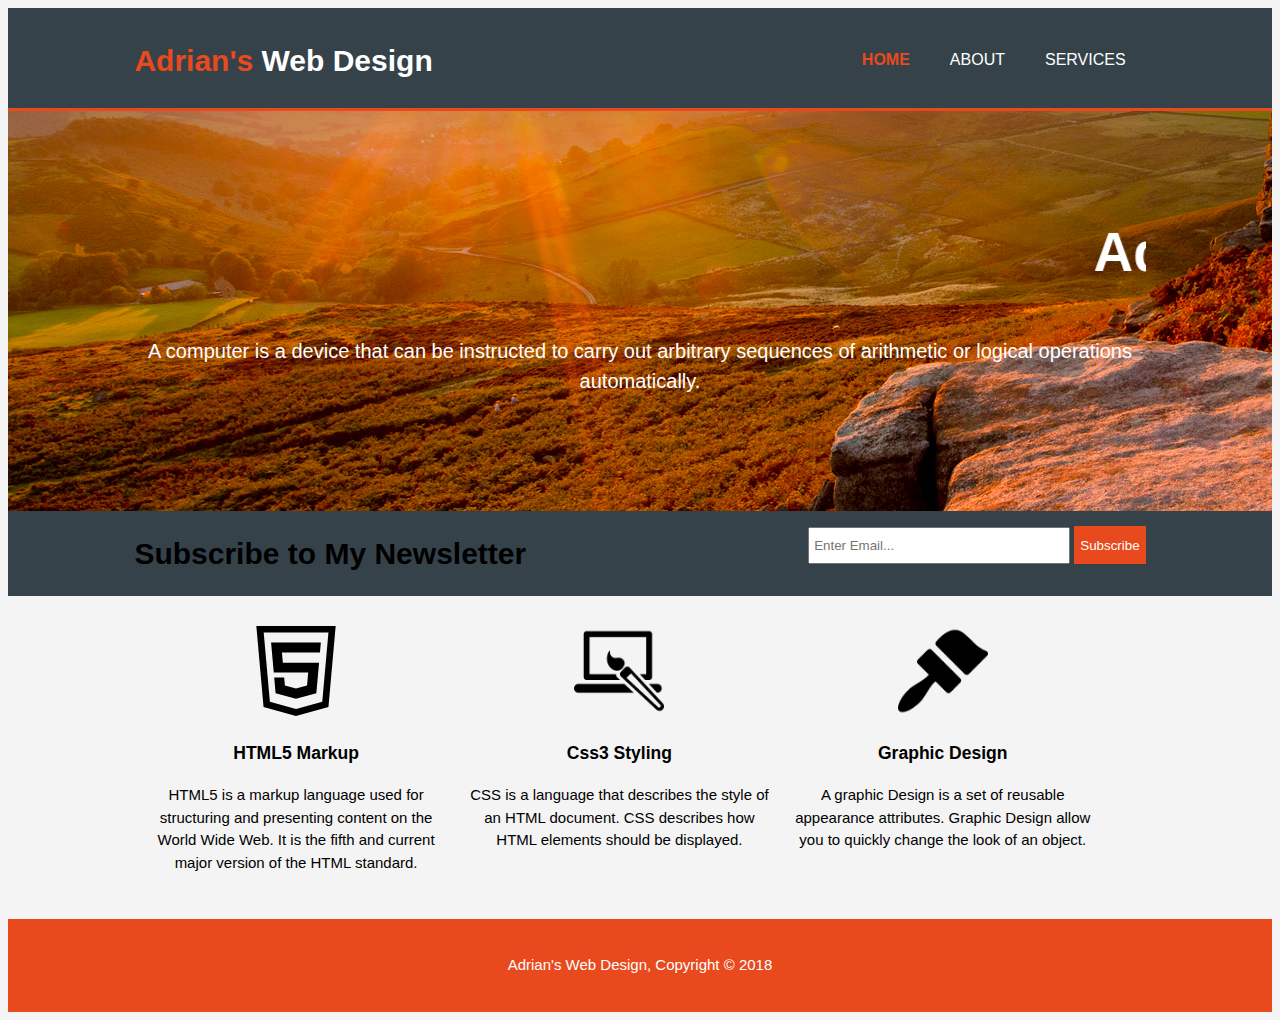
<file: Medical Website/index.html>
<!DOCTYPE html>

<html>

<head>

<meta charset="utf-8">
<meta name= "viewport" content="width=device-width">
<meta name= "description" content="Affordable and professional web Design">
<meta name= "keywords" content="web design, affordable web design, professional web design">
<meta name= "author" content="Tearon Adrian">
<title>Adrian's Web Design | Welcome </title>
<link rel="stylesheet" href="./css/style.css">
</head>
<body>
<header>
<div class="container">
<div id="branding">

<h1><span class="highlight">Adrian's</span> Web Design

</h1>
</div>
<nav>
<ul>
<li><span class="current"><a href="index.html">Home</a></li>
<li><a href="about.html">About</a></li>
<li><a href="services.html">Services</a></li>
               
</nav>
   
    
</header>
       
       
<section id= "showcase">
       
<div class="container">
       
<h1><marquee>Adrian's Professional  Web Design</marquee></h1>
       
<p>A computer is a device that can be instructed to carry out arbitrary sequences of arithmetic or logical operations automatically.</p>
       
</div>
       
</section>
       
<section id="newsletter">
       
<div class="container">
       


<h1>Subscribe to My Newsletter</h1>
       
<form>
       
<input type="email" placeholder="Enter Email...">
       
<button type="submit" class="button_1">Subscribe</button>
       
</form>
       
</div>
       
</section>
       
<section id="boxes">
       


<div class="container">
       
<div class="box">
       
<img src="./img/logo-html.svg">
       
<h3>HTML5 Markup</h3>
       
<p> HTML5 is a markup language used for structuring and presenting content on the World Wide Web. It is the fifth and current major version of the HTML standard. </p>
       

</div>
       
<div class="box">
       
<img src="./img/digital-brush.png">
       
<h3>Css3 Styling</h3>
       
<p>CSS is a language that describes the style of an HTML document. CSS describes how HTML elements should be displayed.</p>


</div>
       
<div class="box">
       
<img src="./img/59328-paintbrush-200x200.png">
       
<h3>Graphic Design</h3>
       
<p>A graphic Design is a set of reusable appearance attributes. Graphic Design allow you to quickly change the look of an object.</p>
 
      
</div>
       
</div>
       
</section>
      
       
<footer>
       
<p>Adrian's Web Design, Copyright &copy; 2018</p>
       
</footer>
     
</body>
 
</html>
</file>
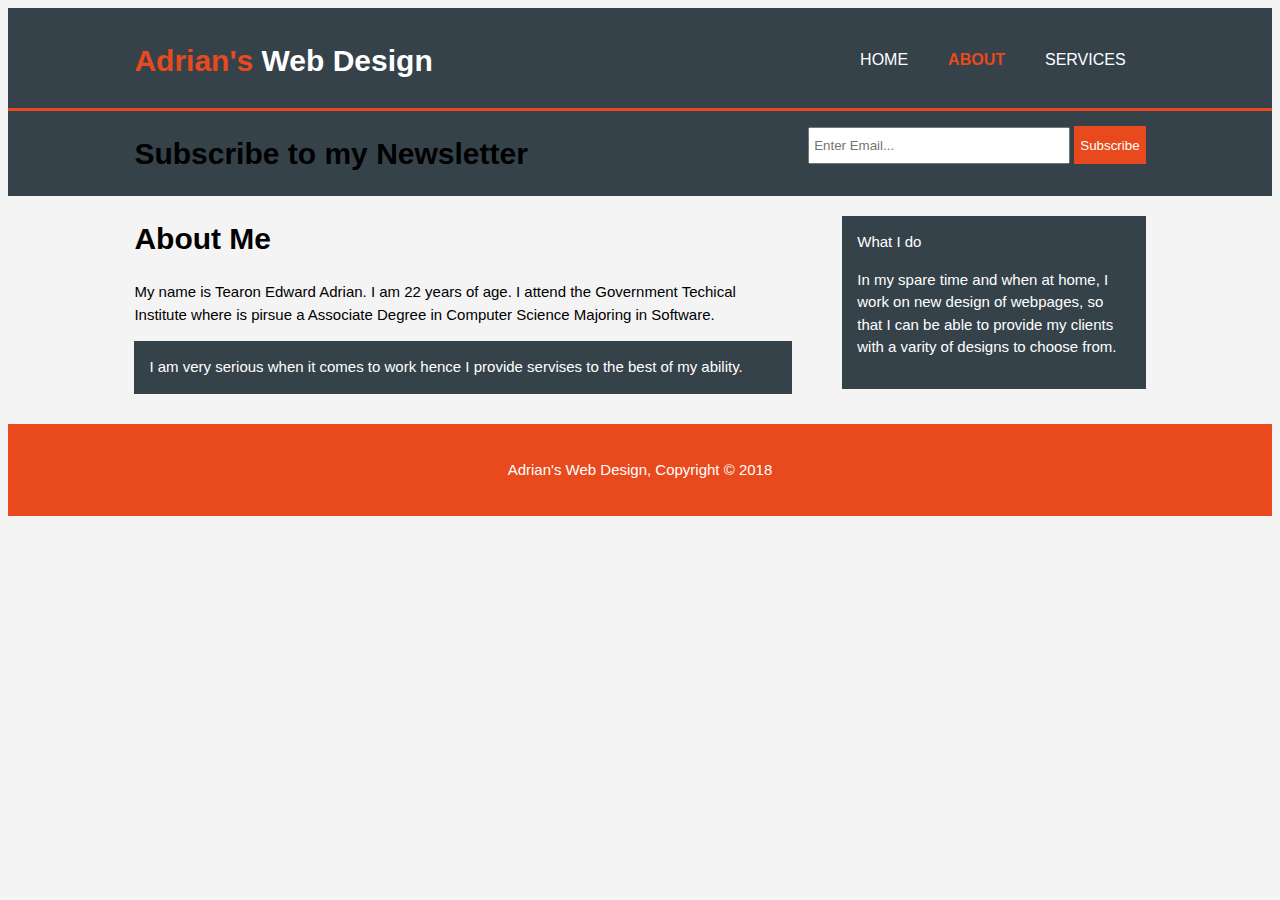
<file: Medical Website/about.html>
<!DOCTYPE html>
<html>
<head>
<meta charset="utf-8">
<meta name= "viewport" content="width=device-width">
<meta name= "description" content="Affordable and professional web Design">
<meta name= "keywords" content="web design, affordable web design, professional web design">
<meta name= "author" content="Tearon Adrian">
<title>Adrians's Web Design | About </title>
<link rel="stylesheet" href="./css/style.css">
</head>
<body>
<header>
<div class="container">
<div id="branding">
<h1><span class="highlight">Adrian's</span> Web Design</h1>
</div>
<nav>
<ul>
<li><span ><a href="index.html">Home</a></li>
<li class="current"><a href="about.html">About</a></li>
<li><a href="services.html">Services</a></li>
               
</nav>
       
</header>
       
       
<section id="newsletter">
       
<div class="container">
       

<h1>Subscribe to my Newsletter</h1>
       
<form>
       
<input type="email" placeholder="Enter Email...">
       
<button type="submit" class="button_1">Subscribe</button>
       
</form>
       
</div>
       
</section>
       
<section id="main">
       
<div class="container">
             
<article id="main-col">
             

<h1 class="page-title">About Me</h1>
             

<p> My name is Tearon Edward Adrian. I am 22 years of age. I attend the Government Techical Institute where is pirsue a Associate Degree in Computer Science Majoring in Software.</p>

             
<p class="dark"> I am very serious when it comes to work hence I provide servises to the best of my ability. </p>
  
           
</article>
             
             
<aside id="sidebar">
             
<div class="dark"
             
<h3>What I do</h3>
             

<p> In my spare time and when at home, I work on new design of webpages, so that I can be able to provide my clients with a varity of designs to choose from. </p>
              
</div>
              
</aside>
 
</div>
 
</div>
              
</div>
       
<div class="box">
     
       
</div>
     
</div>
 
</div>
   
</div>
       
</section>
      
       
<footer>
       
<p>Adrian's Web Design, Copyright &copy; 2018</p>
       
</footer>
     
</body>
 </html>
</file>
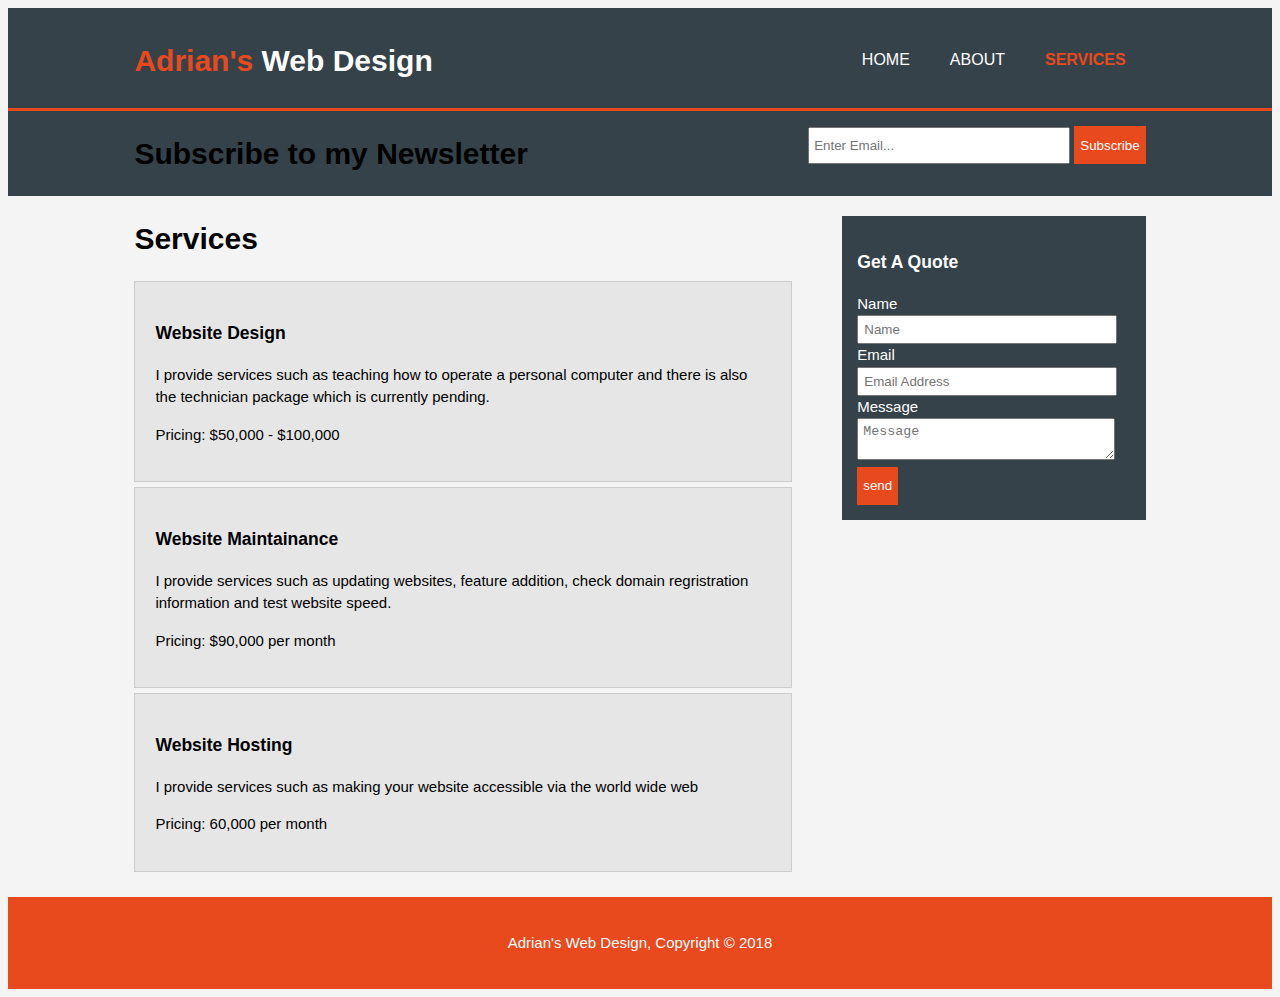
<file: Medical Website/services.html>
<!DOCTYPE html>
<html>
<head>
<meta charset="utf-8">
<meta name= "viewport" content="width=device-width">
<meta name= "description" content="Affordable and professional web Design">
<meta name= "keywords" content="web design, affordable web design, professional web design">
<meta name= "author" content="Tearon Adrian">
<title>Adrian's Web Design | Services </title>
<link rel="stylesheet" href="./css/style.css">
</head>
<body>
<header>
<div class="container">
<div id="branding">
<h1><span class="highlight">Adrian's</span> Web Design</h1>
</div>
<nav>
<ul>
<li><span ><a href="index.html">Home</a></li>
<li ><a href="about.html">About</a></li>
<li class="current"><a href="services.html">Services</a></li>
               </nav>
       </header>
       
       <section id="newsletter">
       <div class="container">
       <h1>Subscribe to my Newsletter</h1>
       <form>
       <input type="email" placeholder="Enter Email...">
       <button type="submit" class="button_1">Subscribe</button>
       </form>
       </div>
       </section>
       <section id="main">
       <div class="container">
             <article id="main-col">
             <h1 class="page-title">Services</h1>
             <ul id="services">
             <li>
             
<h3>Website Design</h3>
             
<p> I provide services such as teaching how to operate a personal computer and there is also the technician package which is currently pending.</p>
             
<p>Pricing: $50,000 - $100,000</p>
             
</li>
              
<li>
             
<h3>Website Maintainance</h3>
             
<p> I provide services such as updating websites, feature addition, check domain regristration information and test website speed.</p>
             
             <p>Pricing: $90,000 per month</p>
             
</li>
              
<li>
             
<h3>Website Hosting</h3>
             
<p> I provide services such as making your website accessible via the world wide web
 </p>

             <p>Pricing: 60,000 per month</p>
             
</li>
              
</ul>
             
</article>
             
             
<aside id="sidebar">
             
<div class="dark">
             <h3>Get A Quote</h3>
             
<form class="quote">
             
<div>
             
<label>Name</label><br>
             
<input type="text" placeholder="Name">
             
</div>             
             
<div>
             
<label>Email</label><br>
             
<input type="text" placeholder="Email Address">
             
</div>
             
<div>
             
<label>Message</label><br>
             
<textarea placeholder="Message"></textarea>
             
</div>
             
<button class="button_1" type="submit">send</button>
             
</form>
             
</div>
              
</aside>
              
</div>
       
</section>     
             
       
<footer>
       
<p>Adrian's Web Design, Copyright &copy; 2018</p>
       
</footer>
     
</body>
 </html>
</file>
<file: Medical Website/css/style.css>
body
{ font-family: Arial, Helvetica, sans-serif;
  font-size: 15px;
  line-height:1.5;
  padding:0;
  background-color:#f4f4f4;
}
/* Global */
.container{
	width:80%;
	margin:auto;
	overflow:hidden;
}
 ul{
	margin:0;
	padding:0;
}


.button_1{
	height:38px;
	background:#e8491d;
	border:0;
	padding:left: 20px;
	padding:right: 20px;
	color:#ffffff;
}

.dark{
	padding:15px;
	background:#35424a;
	color:#ffffff;
	margin-top:10px;
	margin-bottom:10px;
}

/* Header **/
header{
	background:#35424a;
	color:#ffffff;
	padding-top:30px;
	min-height:70px;
	border-bottom:#e8491d 3px solid;
}

header a{ 
color:#ffffff;
text-decoration:none;
text-transform: uppercase;
font-size:16px;
}

header li{
	float:left;
	display:inline;
	padding:0 20px 0 20px;
}

header #branding{
	float:left;
}

header #branding h1{
	margin:0
}

header nav{
	 float: right;
	 margin-top:10px;
	}
	
	
	header .highlight, header .current a{
		color:#e8491d;
		font-weight:bold;
	}

header a:hover{
	color:#cccccc;
	font-weight: bold;
}

/* showcase */ 
#showcase{
	min-height: 400px;
	background:url('../img/Landscape-wallpapers-15.jpg') no-repeat 0 -400px;
	text-align:center;
	color:#ffffff;
}
#showcase h1{
	margin-top:100px;
	font-size:55px;
	margin-bottom:10px;
}

#showcase p{
	font-size:20px;
} 



#newsletter{
	padding:15px
	color:#ffffff;
	background: #35424a
}
#newsletter h1{
	float:left;
}

#newsletter form {
	float:right;
	margin-top:15px;
}

#newsletter input[type="email"]{
	padding:4px;
	height:25px;
	width:250px;
}

/* Boxes */
#boxes{ 
margin-top:20px;
}


#boxes .box{
	float:left;
	text-align: center;
	width:30%;
	padding:10px;
}
 #boxes .box img{
 	width:90px;
 }
 
 /*sidebar */
 aside#sidebar{
 	float:right;
 	width:30%;
 	margin-top:10px;
 } 
 
 aside#sidebar .quote input, aside#sidebar .quote textarea { 
 width:90%;
 padding:5px;
 }
 
 
 /* Main-col */
 article#main-col{
 	float:left;
 	width:65%
 }
 
 /* Services */
 ul#services li{
 	list-style: none;
 	padding:20px;
 	border: #cccccc solid 1px;
 	margin-bottom:5px;
 	background:#e6e6e6;
 }
 
 
 footer{
 	padding:20px;
 	margin-top:20px;
 	color:#ffffff;
 	background-color:#e8491d;
 	text-align: center;
 }

/* Media Queries */
@media (max-width: 768px){
	header #branding,
	header nav,
	header nav li,
	#newsletter h1,
	#newsletter form
	#boxes .box
	article#main-col,
	aside#sidebar{
		float:none;
		text-align:center;
		width:100%;
	}
	
	header{
		padding-bottom:20px;
	}
	
	#showcase h1{
		margin-top:40px;
}
#newsletter button, .quote button{
	display:block;
	width:100%;
}
#newsletter form input[type="email"], .quote input, .quote textarea{ 
width:100%;
margin-bottom:5px;
}	
}
</file>
